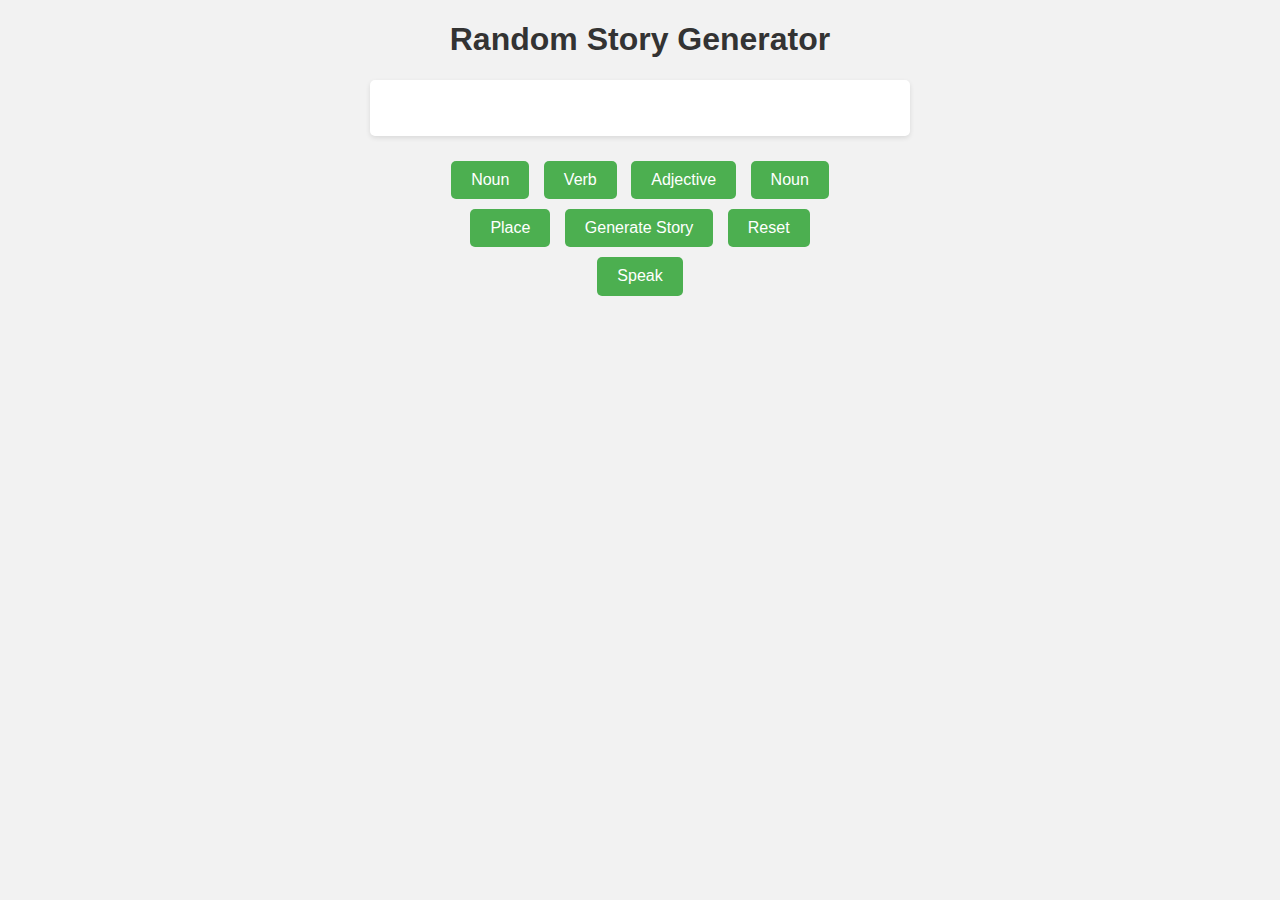
<file: see-n-say-storymaker/index.html>
<!DOCTYPE html>
<html>

<head>
	<meta charset="UTF-8">
	<title>Story Teller</title>
	<link rel="stylesheet" href="css/normalize.css">
	<link rel="stylesheet" href="css/main.css">

</head>

<body>
	<h1>Random Story Generator</h1>
	<div id="storyContainer">
		<p id="storyText"></p>
	</div>
	<div id="buttonsContainer">
		<button id="nounButton">Noun</button>
		<button id="verbButton">Verb</button>
		<button id="adjectiveButton">Adjective</button>
		<button id="noun2Button">Noun</button>
		<button id="placeButton">Place</button>
		<button id="generateButton">Generate Story</button>
		<button id="resetButton">Reset</button>
		<button id="speakButton">Speak</button>
	</div>



	<script src="js/app.js"></script>
</body>

</html>
</file>
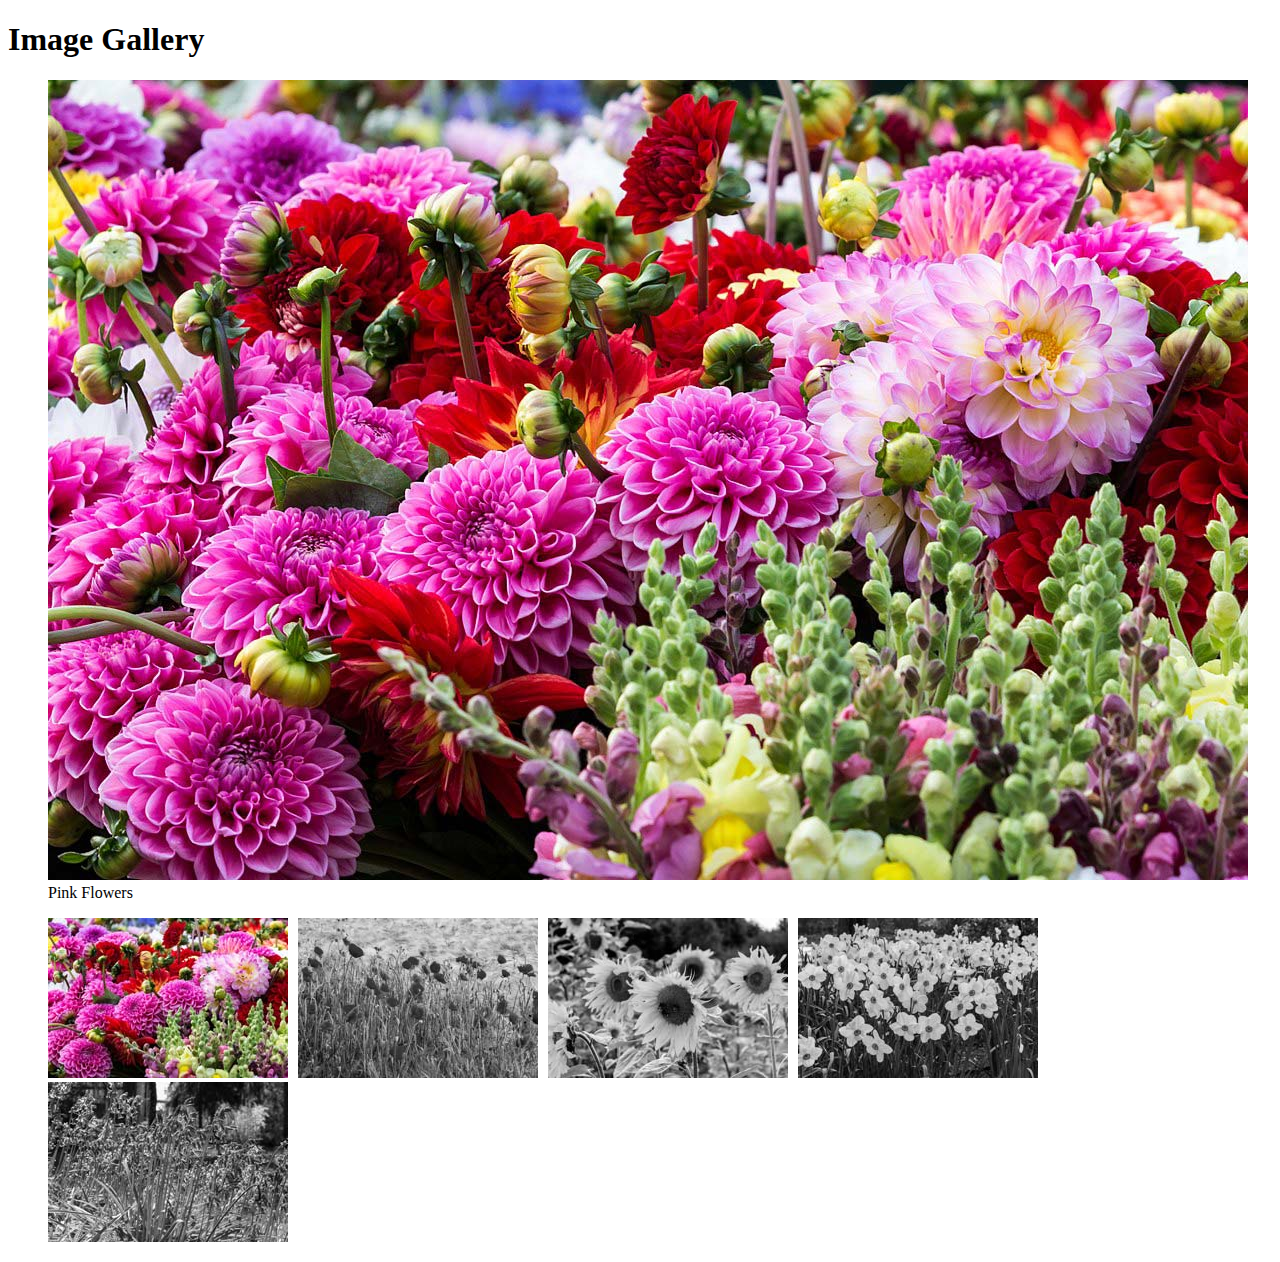
<file: assignment-2-template/assignment2.html>
<!DOCTYPE html>
<html lang="en">

<head>
    <meta charset="utf-8">
    <title>Image Gallery | COMP1073 Client-Side JavaScript</title>
    <link rel="stylesheet" href="css/gallery.css">
</head>

<body>
    <h1>Image Gallery</h1>
    <section id="gallery">
        <figure>
            <img id="featured-image" src="" alt="" width="1200" height="800" />
            <figcaption id="image-caption">Image title to appear here</figcaption>
        </figure>
        <ul id="thumbnail-list"></ul>
    </section>
    <script src="js/gallery.js"></script>

</body>

</html>
</file>
<file: see-n-say-storymaker/css/main.css>
@charset "utf-8";

/* Assignment 1 | COMP1073 Client-Side JavaScript */
/* body {
    text-align: center;
    background-color: #f2f2f2;
    font-family: Arial, sans-serif;
}

h1 {
    color: #333333;
}

#storymachine {
    margin: 20px auto;
    width: 500px;
    background-color: #ffffff;
    padding: 20px;
    border-radius: 5px;
    box-shadow: 0 2px 5px rgba(0, 0, 0, 0.1);
}

#machine-btns {
    margin: 20px auto;
    width: 400px;
}

button {
    margin: 5px;
    padding: 10px 20px;
    background-color: #4caf50;
    color: #ffffff;
    border: none;
    border-radius: 5px;
    cursor: pointer;
}

button:hover {
    background-color: #45a049;
} */


/* =========================================================================================================================== */

body {
    text-align: center;
    background-color: #f2f2f2;
    font-family: Arial, sans-serif;
}

h1 {
    color: #333333;
}

#storyContainer {
    margin: 20px auto;
    width: 500px;
    background-color: #ffffff;
    padding: 20px;
    border-radius: 5px;
    box-shadow: 0 2px 5px rgba(0, 0, 0, 0.1);
}

#buttonsContainer {
    margin: 20px auto;
    width: 400px;
}

button {
    margin: 5px;
    padding: 10px 20px;
    background-color: #4caf50;
    color: #ffffff;
    border: none;
    border-radius: 5px;
    cursor: pointer;
}

button:hover {
    background-color: #45a049;
}
</file>
<file: assignment-2-template/css/gallery.css>
#thumbnail-list li {
    display: inline-block;
    margin-right: 10px;
}

#thumbnail-list li img {
    filter: grayscale(100%);
    cursor: pointer;
}

#thumbnail-list li img.active {
    filter: grayscale(0%);
}
</file>
